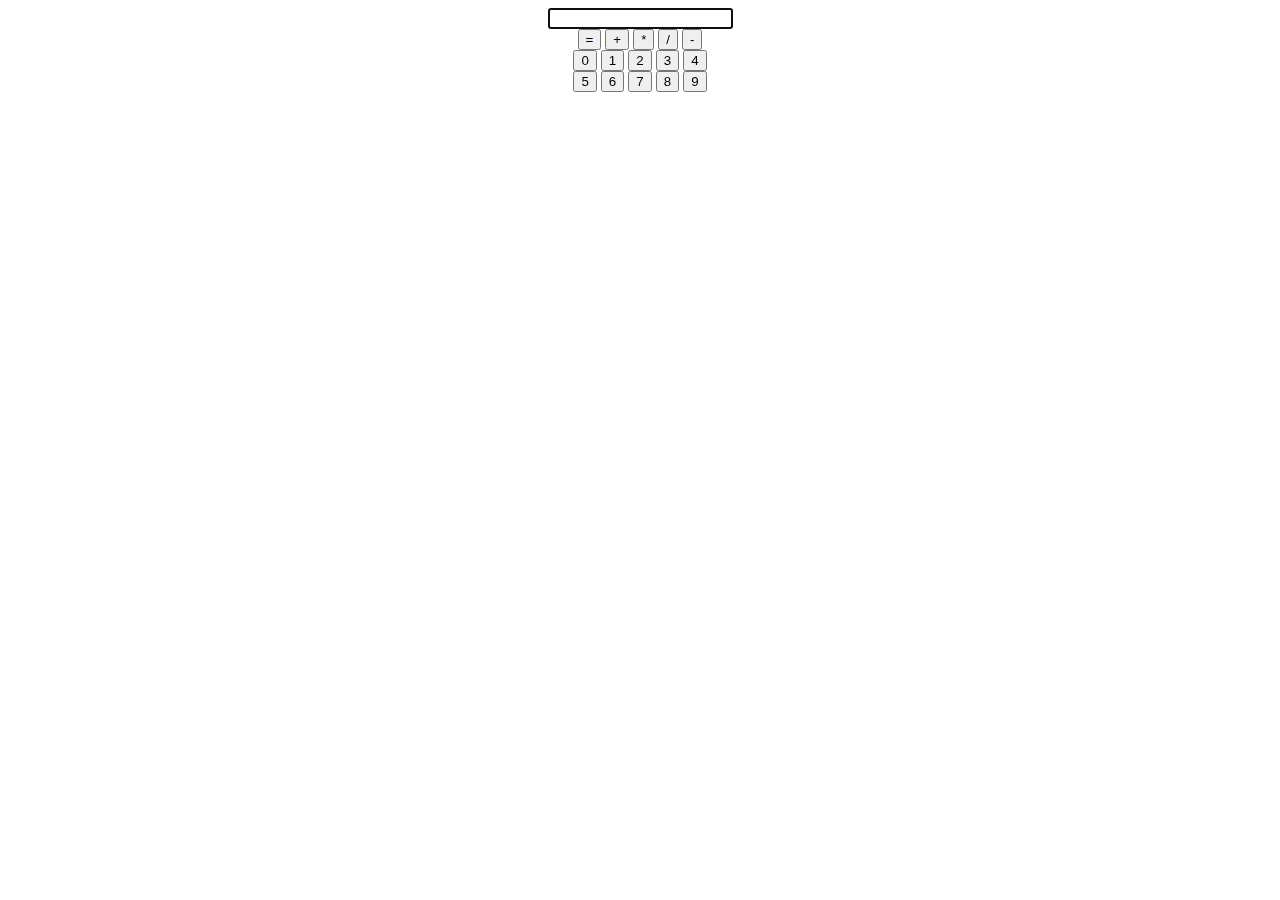
<file: html/Calc/index.html>
<!DOCTYPE html>
<head>
	<link rel="stylesheet" type="text/css" href="theme.css"/>
	<meta name=viewport content="width=device-width, initial-scale=1">
<title>
	Calculator
</title>
<script type="text/javascript" src="Calculator.js">
</script>
</head>
<body>
	<form  >
	<input type="text" pattern="[0-9]*" id="Calcdisplay" autofocus/>
	<br/>
	<input type="button" value="=" id="equal" onclick="equals();" />
	<input type="button" value="+" id="add" onclick="addnum();" />
	<input type="button" value="*" id="mult" onclick="multnum();" />
	<input type="button" value="/" id="div" onclick="divnum();" />
	<input type="button" value="-" id="sub" onclick="subnum();" /><br/>
	<input type="button" value="0" id="one" onclick="showNum(0);" />
	<input type="button" value="1" id="one" onclick="showNum(1);" />
	<input type="button" value="2" id="one" onclick="showNum(2);" />
	<input type="button" value="3" id="one" onclick="showNum(3);" />
	<input type="button" value="4" id="one" onclick="showNum(4);" /><br/>
	<input type="button" value="5" id="one" onclick="showNum(5);" />
	<input type="button" value="6" id="one" onclick="showNum(6);" />
	<input type="button" value="7" id="one" onclick="showNum(7);" />
	<input type="button" value="8" id="one" onclick="showNum(8);" />
	<input type="button" value="9" id="one" onclick="showNum(9);" />
	</form>
	<div id="final"/>
</body>
</file>
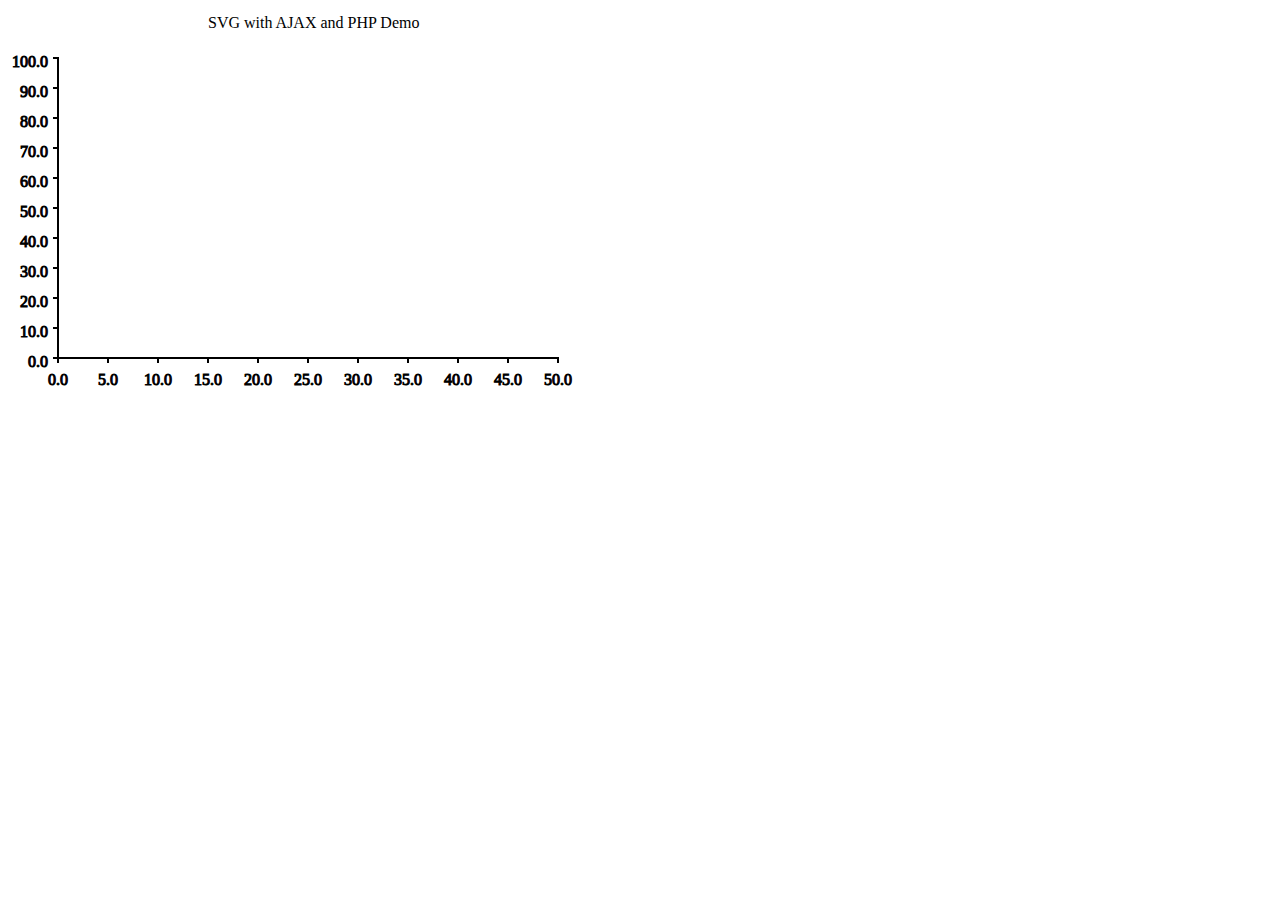
<file: html/svg_chart/index.html>
<!DOCTYPE html PUBLIC "-//W3C//DTD XHTML 1.1//EN"
"http://www.w3.org/TR/xhtml11/DTD/xhtml11.dtd">
<html>
<head>
<title>AJAX Realtime Charting with SVG</title>
</head>
<body>
<embed src="chart.svg" width="600" height="450" type="image/svg+xml" />
</body>
</html>
</file>
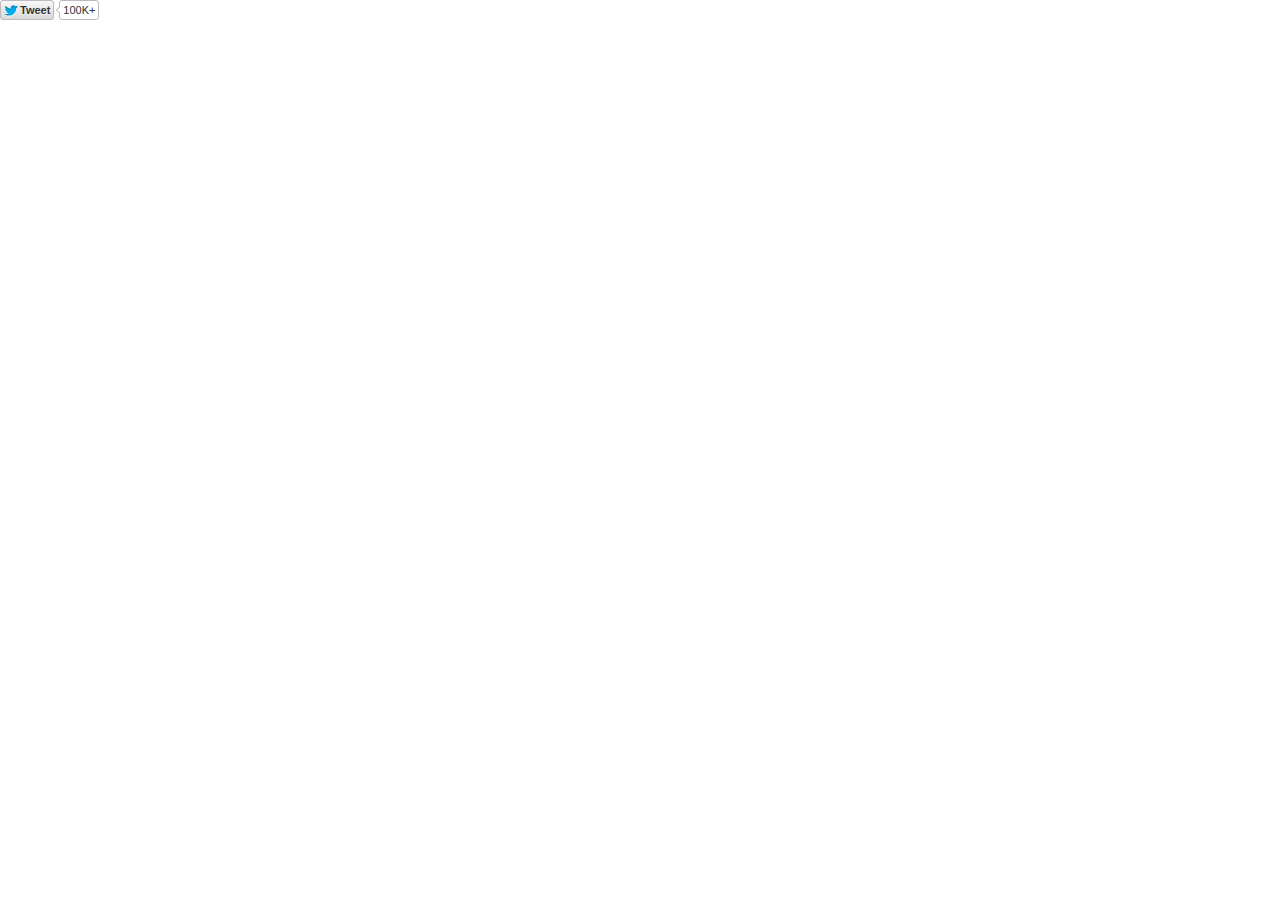
<file: html/2048_files/tweet_button.1410989646.html>
<!DOCTYPE html>
<!-- saved from url=(0411)http://platform.twitter.com/widgets/tweet_button.1410989646.html#_=1411473359870&count=horizontal&counturl=http%3A%2F%2Fgabrielecirulli.github.io%2F2048%2F&id=twitter-widget-0&lang=en&original_referer=http%3A%2F%2Fgabrielecirulli.github.io%2F2048%2F&size=m&text=Check%20out%202048%2C%20a%20game%20where%20you%20join%20numbers%20to%20score%20high!%20%232048game&url=http%3A%2F%2Fgit.io%2F2048&via=gabrielecirulli -->
<html data-scribe="page:button" lang="en" class=" regular"><head><meta http-equiv="Content-Type" content="text/html; charset=UTF-8"><meta charset="utf-8"><link rel="dns-prefetch" href="http://twitter.com/"><title>Tweet Button</title><!--<base target="_blank">--><base href="." target="_blank"><style type="text/css">html{margin:0;padding:0;font:normal normal normal 11px/18px 'Helvetica Neue',Arial,sans-serif;color:#333;-webkit-user-select:none;-ms-user-select:none;-moz-user-select:none;user-select:none;}body{margin:0;padding:0;background:transparent;visibility:hidden;}a{outline:none;text-decoration:none;}body.ready{visibility:visible;}body.rtl{direction:rtl;}#widget{white-space:nowrap;overflow:hidden;text-align:left;}.rtl #widget{text-align:right;}.btn-o,.count-o,.btn,.btn .label,#count{display:inline-block;vertical-align:top;zoom:1;*display:inline;}.right #widget{text-align:right;}.left #widget{text-align:left;}.btn-o{max-width:100%;}.btn{position:relative;background-color:#eee;background-image:-webkit-linear-gradient(#fff,#dedede);background-image:linear-gradient(#fff,#dedede);border:#ccc solid 1px;border-radius:3px;color:#333;font-weight:bold;text-shadow:0 1px 0 rgba(255,255,255,.5);cursor:pointer;height:18px;max-width:98%;overflow:hidden;}.btn:focus,.btn:hover,.btn:active{border-color:#bbb;background-color:#d9d9d9;background-image:-webkit-linear-gradient(#f8f8f8,#d9d9d9);background-image:linear-gradient(#f8f8f8,#d9d9d9);box-shadow:none;}.btn:active{background-color:#efefef;box-shadow:inset 0 3px 5px rgba(0,0,0,0.1);}.xl .btn:active{box-shadow:inset 0 3px 7px rgba(0,0,0,0.1);}.btn i{position:absolute;top:50%;left:2px;margin-top:-5px;width:16px;height:13px;background:transparent url(/widgets/images/btn.27237bab4db188ca749164efd38861b0.png) 0 0 no-repeat;background-image:url([data-uri]);*background-image:url(/widgets/images/btn.27237bab4db188ca749164efd38861b0.png);}.btn .label{padding:0 3px 0 19px;white-space:nowrap;}.btn .label b{font-weight:bold;white-space:nowrap;}.rtl .btn .label{padding:0 19px 0 3px;}.rtl .btn i{left:auto;right:2px;}.rtl .btn .label b{display:inline-block;direction:ltr;}.xl{font-size:13px;line-height:26px;}.xl .btn{border-radius:4px;height:26px;}.xl .btn i{background-position:-24px 0;width:21px;height:16px;left:4px;margin-top:-6px;}.xl .btn .label{padding:0 7px 0 29px;}.xl .rtl .btn .label{padding:0 29px 0 7px;}.xl .rtl .btn i{left:auto;right:6px;}@media(-webkit-min-device-pixel-ratio:1.5),(min-resolution:144dpi){.btn i{background-image:url([data-uri]);background-size:45px 40px;margin-top:-6px;}.xl .btn i{margin-top:-7px;left:4px;}.xl .rtl .btn i{left:auto;right:3px;}.xl .btn .label{top:-1.5px;}}.aria{position:absolute;left:-999em;}.rtl .aria{left:auto;right:-999em;}.following .btn{color:#888;background:#eee;border:#ccc solid 1px;}.following .btn:active,.following .btn:hover{border:#bbb solid 1px;}.following .btn i{background-position:0 -20px;}.xl .following .btn i{background-position:-25px -25px;}.btn:focus,.following .btn:focus{border-color:#0089CB;}.count-o{position:relative;background:#fff;border:#bbb solid 1px;border-radius:3px;visibility:hidden;min-height:18px;min-width:15px;}#count{white-space:nowrap;text-align:center;color:#333;}#count:hover,#count:focus{color:#333;text-decoration:underline;}.ncount .count-o{display:none;}.count-ready .count-o{visibility:visible;}.count-o i,.count-o u{position:absolute;zoom:1;line-height:0;width:0;height:0;left:0;top:50%;margin:-4px 0 0 -4px;border:4px transparent solid;border-right-color:#aaa;border-left:0;}.count-o u{margin-left:-3px;border-right-color:#fff;}.rtl .count-o i,.rtl .count-o u{left:auto;right:0;margin:-4px -4px 0 0;border:4px transparent solid;border-left-color:#aaa;border-right:0;}.rtl .count-o u{margin-right:-3px;border-left-color:#fff;}.following .count-o i{border-right-color:#bbb;}.following.rtl .count-o i{border-left-color:#bbb;}.following .count-o{background:#f9f9f9;border-color:#ccc;}.following #count{color:#666;}.hcount .count-o{margin:0 0 0 5px;}.hcount.rtl .count-o{margin:0 5px 0 0;}.hcount #count{padding:0 3px;}.xl .count-o{border-radius:4px;margin:0 0 0 6px;}.xl .rtl .count-o{margin:0 6px 0 0;}.xl .count-o i,.xl .count-o u{margin:-5px 0 0 -5px;border-width:5px 5px 5px 0;}.xl .count-o u{margin-left:-4px;}.xl .rtl .count-o i,.xl .rtl .count-o u{margin:-5px -5px 0 0;border-width:5px 0 5px 5px;}.xl .rtl .count-o u{margin-right:-4px;}.xl #count{padding:0 5px;*line-height:26px;}.vcount #widget{width:100%;padding-bottom:5px;}.vcount .btn-o{position:absolute;margin-top:42px;left:0;right:0;width:100%;}.vcount .btn{display:block;margin:0 auto;}.vcount .count-o{display:block;padding:0 5px;}.vcount .count-o i,.rtl.vcount .count-o i,.vcount .count-o u,.rtl.vcount .count-o u{line-height:0;top:auto;left:50%;bottom:0;right:auto;margin:0 0 -4px -4px;border:4px transparent solid;_border-color:pink;border-top-color:#aaa;border-bottom:0;}.rtl.vcount .count-o u,.vcount .count-o u{margin-bottom:-3px;border-top-color:#fff;}.vcount #count{font-size:16px;width:100%;height:34px;line-height:34px;}@media(min-width:0){.btn,.hcount .count-o{-moz-box-sizing:border-box;-webkit-box-sizing:border-box;box-sizing:border-box;height:20px;max-width:100%;}.xl .btn,.xl .hcount .count-o{height:28px;}}</style><!--[if IE 9]><style type="text/css">.btn{-ms-filter:"progid:DXImageTransform.Microsoft.gradient(startColorstr='#ffffff',endColorstr='#dedede')";}.btn:hover,.btn:focus,.btn:active{-ms-filter:"progid:DXImageTransform.Microsoft.gradient(startColorstr='#f8f8f8',endColorstr='#d9d9d9')";}.btn,.xl .btn{border-radius:0;}</style><![endif]--></head><body data-scribe="section:share" class=" hcount ltr ready count-ready"><div id="widget"><div class="btn-o" data-scribe="component:button"><a href="https://twitter.com/intent/tweet?original_referer=http%3A%2F%2Fgabrielecirulli.github.io%2F2048%2F&text=Check%20out%202048%2C%20a%20game%20where%20you%20join%20numbers%20to%20score%20high!%20%232048game&tw_p=tweetbutton&url=http%3A%2F%2Fgit.io%2F2048&via=gabrielecirulli" class="btn" id="b"><i></i><span class="label" id="l">Tweet</span></a></div><div class="count-o enabled" id="c" data-scribe="component:count"><i></i><u></u><a href="http://twitter.com/search?q=http%3A%2F%2Fgabrielecirulli.github.io%2F2048%2F" id="count" title="This page has been shared 173900 times. View these Tweets." aria-describedby="count-desc">100K+</a></div></div><script type="text/javascript" charset="utf-8">document.domain = 'twitter.com';</script><script type="text/javascript">window.twttr=window.twttr||{};var i18n={ar:{"%{followers_count} followers":"عدد المتابعين %{followers_count}","%{name} on Twitter":"%{name} في تويتر",",":"،","100K+":"+100 ألف","10M+":"+10 مليون","10k unit":"10 آلاف وحدة",Follow:"تابِع","Follow %{name} on Twitter":"تابِع %{name} على تويتر","Follow %{screen_name}":"تابِع %{screen_name}",K:"ألف",M:"م","This page has been shared %{tweets} times. View these Tweets.":"تمت مشاركة هذه الصفحة %{tweets} مرة. شاهد هذه التغريدات.",Tweet:"غرِّد","Tweet %{hashtag}":"غرِّد %{hashtag}","Tweet to %{name}":"غرِّد لـ %{name}","You are following %{name} on Twitter":"أنت تتابِع %{name} في تويتر",ltr:"rtl"},bn:{"Follow %{screen_name}":"%{screen_name}-কে অনুসরণ করুন"},cs:{"Follow %{screen_name}":"Sledovat uživatele %{screen_name}"},da:{"%{followers_count} followers":"%{followers_count} følgere","%{name} on Twitter":"%{name} på Twitter",",":".",".":",","10k unit":"10k enhed",Follow:"Følg","Follow %{name} on Twitter":"Følg %{name} på Twitter","Follow %{screen_name}":"Følg %{screen_name}","This page has been shared %{tweets} times. View these Tweets.":"Denne side er blevet delt %{tweets} gange. Vis disse tweets.","Tweet to %{name}":"Tweet til %{name}","You are following %{name} on Twitter":"Du følger %{name} på Twitter"},de:{"%{followers_count} followers":"%{followers_count} Follower","%{name} on Twitter":"%{name} auf Twitter","100K+":"100Tsd+","10k unit":"10tsd-Einheit",Follow:"Folgen","Follow %{name} on Twitter":"Folge %{name} auf Twitter.","Follow %{screen_name}":"%{screen_name} folgen",K:"Tsd","This page has been shared %{tweets} times. View these Tweets.":"Diese Seite wurde bisher %{tweets} mal geteilt. Diese Tweets anzeigen.",Tweet:"Twittern","Tweet to %{name}":"Tweet an %{name}","You are following %{name} on Twitter":"Du folgst %{name} auf Twitter."},es:{"%{followers_count} followers":"%{followers_count} seguidores","%{name} on Twitter":"%{name} en Twitter","10k unit":"unidad de 10 mil",Follow:"Seguir","Follow %{name} on Twitter":"Sigue a %{name} en Twitter","Follow %{screen_name}":"Seguir a %{screen_name}","This page has been shared %{tweets} times. View these Tweets.":"Esta página ha sido compartida %{tweets} veces. Ver estos Tweets.",Tweet:"Twittear","Tweet %{hashtag}":"Twittear %{hashtag}","Tweet to %{name}":"Twittear a %{name}","You are following %{name} on Twitter":"Estás siguiendo a %{name} en Twitter"},fa:{"%{followers_count} followers":"%{followers_count} دنبال‌کننده","%{name} on Twitter":"%{name} در توییتر",",":"،","100K+":">۱۰۰هزار","10M+":"۱۰میلیون+","10k unit":"۱۰هزار واحد",Follow:"دنبال کردن","Follow %{name} on Twitter":"%{name} را در توییتر دنبال کنید","Follow %{screen_name}":"دنبال کردن %{screen_name}",K:"هزار",M:"میلیون","This page has been shared %{tweets} times. View these Tweets.":"این صفحه %{tweets} بار به اشتراک گذاشته شده‌است. این توییت‌ها را ببینید.",Tweet:"توییت","Tweet %{hashtag}":"توییت کردن %{hashtag}","Tweet to %{name}":"به %{name} توییت کنید","You are following %{name} on Twitter":"شما %{name} را در توییتر دنبال می‌کنید",ltr:"rtl"},fi:{"%{followers_count} followers":"%{followers_count} seuraajaa","%{name} on Twitter":"%{name} Twitterissä","100K+":"100 000+","10M+":"10+ milj.","10k unit":"10 000 yksikköä",Follow:"Seuraa","Follow %{name} on Twitter":"Seuraa käyttäjää %{name} Twitterissä","Follow %{screen_name}":"Seuraa käyttäjää %{screen_name}",K:"tuhatta",M:"milj.","This page has been shared %{tweets} times. View these Tweets.":"Tämä sivu on jaettu %{tweets} kertaa. Näytä nämä twiitit.",Tweet:"Twiittaa","Tweet %{hashtag}":"Twiittaa %{hashtag}","Tweet to %{name}":"Twiittaa käyttäjälle %{name}","You are following %{name} on Twitter":"Seuraat käyttäjää %{name} Twitterissä"},fil:{"%{followers_count} followers":"%{followers_count} mga tagasunod","%{name} on Twitter":"%{name} sa Twitter","10k unit":"10k yunit",Follow:"Sundan","Follow %{name} on Twitter":"Sundan si %{name} sa Twitter","Follow %{screen_name}":"Sundan si %{screen_name}","This page has been shared %{tweets} times. View these Tweets.":"Ang pahinang ito ay ibinahagi nang %{tweets} beses. Tingnan ang mga Tweet na ito.",Tweet:"I-tweet","Tweet %{hashtag}":"I-tweet ang %{hashtag}","Tweet to %{name}":"Mag-Tweet kay %{name}","You are following %{name} on Twitter":"Sinusundan mo si %{name} sa Twitter"},fr:{"%{followers_count} followers":"%{followers_count} abonnés","%{name} on Twitter":"%{name} sur Twitter",",":" ",".":",","10k unit":"unité de 10k",Follow:"Suivre","Follow %{name} on Twitter":"Suivre %{name} sur Twitter","Follow %{screen_name}":"Suivre %{screen_name}","This page has been shared %{tweets} times. View these Tweets.":"Cette page a été partagée %{tweets} fois. Voir ces Tweets.",Tweet:"Tweeter","Tweet %{hashtag}":"Tweeter %{hashtag}","Tweet to %{name}":"Tweeter à %{name}","You are following %{name} on Twitter":"Vous suivez %{name} sur Twitter"},he:{"%{followers_count} followers":"%{followers_count} עוקבים","%{name} on Twitter":"%{name} בטוויטר","100K+":"מאות אלפים","10M+":"עשרות מיליונים","10k unit":"עשרות אלפים",Follow:"מעקב","Follow %{name} on Twitter":"עקבו אחרי %{name} בטוויטר","Follow %{screen_name}":"לעקוב אחר %{screen_name}",K:"אלף",M:"מיליון","This page has been shared %{tweets} times. View these Tweets.":"העמוד הזה שותף %{tweets} פעמים. צפייה בציוצים האלה.",Tweet:"ציוץ","Tweet %{hashtag}":"צייצו %{hashtag}","Tweet to %{name}":"ציוץ אל %{name}","You are following %{name} on Twitter":"%{name} ברשימת המעקב שלך בטוויטר",ltr:"rtl"},hi:{"%{followers_count} followers":"%{followers_count} फ़ॉलोअर्स","%{name} on Twitter":"ट्विटर पर %{name} ","100K+":"1 लाख से अधिक","10M+":"1 करोड़ से अधिक","10k unit":"10 हजार इकाईयां",Follow:"फ़ॉलो","Follow %{name} on Twitter":"%{name} को ट्विटर पर फ़ॉलो करें","Follow %{screen_name}":"%{screen_name} को फ़ॉलो करें",K:"हजार",M:"मिलियन","This page has been shared %{tweets} times. View these Tweets.":"यह पेज %{tweets} बार साझा किया गया है. यह ट्वीट देखें.",Tweet:"ट्वीट","Tweet %{hashtag}":"ट्वीट %{hashtag}","Tweet to %{name}":"%{name} के प्रति ट्वीट करें","You are following %{name} on Twitter":"आप ट्विटर पर %{name} को फ़ॉलो कर रहे हैं",ltr:"Itr"},hu:{"%{followers_count} followers":"%{followers_count} követő","%{name} on Twitter":"%{name} a Twitteren","100K+":"100E+","10k unit":"10E+",Follow:"Követés","Follow %{name} on Twitter":"Kövesd őt a Twitteren: %{name}!","Follow %{screen_name}":"%{screen_name} követése",K:"E","This page has been shared %{tweets} times. View these Tweets.":"Ezt az oldalt %{tweets} alkalommal osztották meg. Nézd meg ezeket a tweeteket! ","Tweet %{hashtag}":"%{hashtag} tweetelése","Tweet to %{name}":"Tweet küldése neki: %{name}","You are following %{name} on Twitter":"Követed őt a Twitteren: %{name}"},id:{"%{followers_count} followers":"%{followers_count} pengikut","%{name} on Twitter":"%{name} di Twitter",",":".",".":",","100K+":"100 ribu+","10M+":"10 juta+","10k unit":"10 ribu unit",Follow:"Ikuti","Follow %{name} on Twitter":"Ikuti %{name} di Twitter","Follow %{screen_name}":"Ikuti %{screen_name}",K:"&nbsp;ribu",M:"&nbsp;juta","This page has been shared %{tweets} times. View these Tweets.":"Halaman ini telah disebarkan %{tweets} kali. Lihat Tweet ini.","Tweet to %{name}":"Tweet ke %{name}","You are following %{name} on Twitter":"Anda mengikuti %{name} di Twitter"},it:{"%{followers_count} followers":"%{followers_count} follower","%{name} on Twitter":"%{name} su Twitter",",":".",".":",","10k unit":"10k unità",Follow:"Segui","Follow %{name} on Twitter":"Segui %{name} su Twitter","Follow %{screen_name}":"Segui %{screen_name}","This page has been shared %{tweets} times. View these Tweets.":"Questa pagina è stata condivisa %{tweets} volte. Visualizza questi Tweet.","Tweet %{hashtag}":"Twitta %{hashtag}","Tweet to %{name}":"Twitta a %{name}","You are following %{name} on Twitter":"Stai seguendo %{name} su Twitter"},ja:{"%{followers_count} followers":"%{followers_count}人のフォロワー","%{name} on Twitter":"%{name}さんはTwitterを使っています","100K+":"100K以上","10M+":"1000万以上","10k unit":"万",Follow:"フォローする","Follow %{name} on Twitter":"Twitterで%{name}さんをフォローしましょう","Follow %{screen_name}":"%{screen_name}さんをフォロー","This page has been shared %{tweets} times. View these Tweets.":"このページは%{tweets}回共有されました。これらのツイートを見る。 ",Tweet:"ツイート","Tweet %{hashtag}":"%{hashtag} をツイートする","Tweet to %{name}":"%{name}さんへツイートする","You are following %{name} on Twitter":"Twitterで%{name}さんをフォローしています",ltr:"左横書き"},ko:{"%{followers_count} followers":"%{followers_count}명의 팔로워","%{name} on Twitter":"트위터에서 %{name} 님","100K+":"100만 이상","10M+":"1000만 이상","10k unit":"만 단위",Follow:"팔로우","Follow %{name} on Twitter":"트위터에서 %{name} 님 팔로우하기","Follow %{screen_name}":"%{screen_name} 님 팔로우하기",K:"천",M:"백만","This page has been shared %{tweets} times. View these Tweets.":"이 페이지는 %{tweets}번 공유되었습니다. 해당 트윗들 보기.",Tweet:"트윗","Tweet %{hashtag}":"%{hashtag} 관련 트윗하기","Tweet to %{name}":"%{name} 님에게 트윗하기","You are following %{name} on Twitter":"트위터에서 %{name}님을 팔로우 중입니다.",ltr:"Itr"},msa:{"%{followers_count} followers":"%{followers_count} pengikut","%{name} on Twitter":"%{name} di Twitter","100K+":"100 ribu+","10M+":"10 juta+","10k unit":"10 ribu unit",Follow:"Ikut","Follow %{name} on Twitter":"Ikuti %{name} di Twitter","Follow %{screen_name}":"Ikut %{screen_name}",K:"ribu",M:"juta","This page has been shared %{tweets} times. View these Tweets.":"Halaman ini telah dikongsi sebanyak %{tweets} kali. Lihat Tweet-tweet ini.","Tweet to %{name}":"Tweet kepada %{name}","You are following %{name} on Twitter":"Anda mengikuti %{name} di Twitter"},nl:{"%{followers_count} followers":"%{followers_count} volgers","%{name} on Twitter":"%{name} op Twitter",",":".",".":",","100K+":"100k+","10M+":"10 mln.+","10k unit":"10k-eenheid",Follow:"Volgen","Follow %{name} on Twitter":"%{name} volgen op Twitter","Follow %{screen_name}":"%{screen_name} volgen",K:"k",M:" mln.","This page has been shared %{tweets} times. View these Tweets.":"Deze pagina is %{tweets} keer gedeeld. Deze tweets weergeven.",Tweet:"Tweeten","Tweet %{hashtag}":"%{hashtag} tweeten","Tweet to %{name}":"Tweeten naar %{name}","You are following %{name} on Twitter":"Je volgt %{name} op Twitter",ltr:"Itr"},no:{"%{followers_count} followers":"%{followers_count} følgere","%{name} on Twitter":"%{name} på Twitter","100K+":"100 K+","10M+":"10 M+","10k unit":"10-K-enhet",Follow:"Følg","Follow %{name} on Twitter":"Følg %{name} på Twitter","Follow %{screen_name}":"Følg %{screen_name}","This page has been shared %{tweets} times. View these Tweets.":"Denne siden er delt %{tweets} ganger. Vis tweetene.","Tweet to %{name}":"Send en tweet til %{name}","You are following %{name} on Twitter":"Du følger %{name} på Twitter"},pl:{"%{followers_count} followers":"%{followers_count} obserwujących","%{name} on Twitter":"%{name} na Twitterze","100K+":"100 tys.+","10M+":"10 mln+","10k unit":"10 tys.",Follow:"Obserwuj","Follow %{name} on Twitter":"Obserwuj %{name} na Twitterze","Follow %{screen_name}":"Obserwuj %{screen_name}",K:"tys.",M:"mln","This page has been shared %{tweets} times. View these Tweets.":"Ta strona została udostępniona %{tweets} razy. Zobacz te tweety.",Tweet:"Tweetnij","Tweet %{hashtag}":"Tweetnij %{hashtag}","Tweet to %{name}":"Tweetnij do %{name}","You are following %{name} on Twitter":"Obserwujesz %{name} na Twitterze"},pt:{"%{followers_count} followers":"%{followers_count} seguidores","%{name} on Twitter":"%{name} no Twitter",",":".","100K+":"+100 mil","10M+":"+10 milhões","10k unit":"10 mil unidades",Follow:"Seguir","Follow %{name} on Twitter":"Siga %{name} no Twitter","Follow %{screen_name}":"Seguir %{screen_name}",K:"Mil","This page has been shared %{tweets} times. View these Tweets.":"Esta página foi compartilhada %{tweets} vezes. Veja todos os Tweets.",Tweet:"Tweetar","Tweet %{hashtag}":"Tweetar %{hashtag}","Tweet to %{name}":"Tweetar para %{name}","You are following %{name} on Twitter":"Você está seguindo %{name} no Twitter"},ro:{"Follow %{screen_name}":"Urmăreşte pe %{screen_name}"},ru:{"%{followers_count} followers":"Читатели: %{followers_count} ","%{name} on Twitter":"%{name} в Твиттере",",":" ",".":",","100K+":"100 тыс.+","10M+":"10 млн.+","10k unit":"блок 10k",Follow:"Читать","Follow %{name} on Twitter":"Читать %{name} в Твиттере ","Follow %{screen_name}":"Читать %{screen_name}",K:"тыс.",M:"млн.","This page has been shared %{tweets} times. View these Tweets.":"Этой страницей поделились %{tweets} раз(а). Показать твиты.",Tweet:"Твитнуть","Tweet %{hashtag}":"Твитнуть %{hashtag}","Tweet to %{name}":"Твитнуть %{name}","You are following %{name} on Twitter":"Вы читаете %{name} в Твиттере"},sv:{"%{followers_count} followers":"%{followers_count} följare","%{name} on Twitter":"%{name} på Twitter","10k unit":"10k",Follow:"Följ","Follow %{name} on Twitter":"Följ %{name} på Twitter","Follow %{screen_name}":"Följ %{screen_name}","This page has been shared %{tweets} times. View these Tweets.":"Den här sidan har delats %{tweets} gånger. Visa dessa tweets.",Tweet:"Tweeta","Tweet %{hashtag}":"Tweeta %{hashtag}","Tweet to %{name}":"Tweeta till %{name}","You are following %{name} on Twitter":"Du följer %{name} på Twitter"},th:{"%{followers_count} followers":"%{followers_count} ผู้ติดตาม","%{name} on Twitter":"%{name} บนทวิตเตอร์","100K+":"100พัน+","10M+":"10ล้าน+","10k unit":"หน่วย 10พัน",Follow:"ติดตาม","Follow %{name} on Twitter":"ติดตาม %{name} บนทวิตเตอร์","Follow %{screen_name}":"ติดตาม %{screen_name}",M:"ล้าน","This page has been shared %{tweets} times. View these Tweets.":"หน้านี้ได้ถูกแบ่งปันแล้ว %{tweets} ครั้ง ดูทวีตเหล่านี้",Tweet:"ทวีต","Tweet %{hashtag}":"ทวีต %{hashtag}","Tweet to %{name}":"ทวีตถึง %{name}","You are following %{name} on Twitter":"คุณกําลังติดตาม %{name} บนทวิตเตอร์"},tr:{"%{followers_count} followers":"%{followers_count} takipçi","%{name} on Twitter":"Twitter'da %{name}","100K+":"+100 bin","10M+":"+10 milyon","10k unit":"10 bin birim",Follow:"Takip et","Follow %{name} on Twitter":"%{name} adlı kişiyi Twitter'da takip et","Follow %{screen_name}":"Takip et: %{screen_name}",K:"bin",M:"milyon","This page has been shared %{tweets} times. View these Tweets.":"Bu sayfa %{tweets} defa paylaşıldı. Tweetleri görüntüle.",Tweet:"Tweetle","Tweet %{hashtag}":"Tweetle: %{hashtag}","Tweet to %{name}":"Tweetle: %{name}","You are following %{name} on Twitter":"Twitter'da %{name} adlı kişiyi takip ediyorsun"},uk:{"Follow %{screen_name}":"Читати %{screen_name}",ltr:"зліва направо"},ur:{"%{followers_count} followers":"%{followers_count} فالورز","%{name} on Twitter":"%{name} ٹوئٹر پر",",":"،",".":"۔","100K+":"ایک لاکھ سے زیادہ","10M+":"دس ملین سے زیادہ","10k unit":"دس ہزار یونٹ",Follow:"فالو کریں","Follow %{name} on Twitter":"%{name} کو ٹوئٹر پر فالو کریں","Follow %{screen_name}":"%{screen_name} کو فالو کریں",K:"ہزار",M:"ملین","This page has been shared %{tweets} times. View these Tweets.":"اس صفحے کو %{tweets} مرتبہ شیئر کیا گیا ہے. ان ٹویٹس کو دیکھیں.",Tweet:"ٹویٹ کریں","Tweet %{hashtag}":"%{hashtag} ٹویٹ کریں","Tweet to %{name}":"%{name} کو ٹویٹ کریں","You are following %{name} on Twitter":"آپ %{name} کو ٹوئٹر پر فالو کر رہے ہیں",ltr:"rtl"},vi:{"Follow %{screen_name}":"Theo dõi %{screen_name}"},"zh-cn":{"%{followers_count} followers":"%{followers_count} 关注者","%{name} on Twitter":"%{name} 的 Twitter","100K+":"10万+","10M+":"1000万+","10k unit":"1万单元",Follow:"关注","Follow %{name} on Twitter":"在 Twitter 上关注 %{name}","Follow %{screen_name}":"关注 %{screen_name}",K:"千",M:"百万","This page has been shared %{tweets} times. View these Tweets.":"该页面已经被分享 %{tweets} 次。查看这些推文。",Tweet:"发推","Tweet %{hashtag}":"以 %{hashtag} 发推","Tweet to %{name}":"发推给 %{name}","You are following %{name} on Twitter":"你正在 Twitter 上关注 %{name}"},"zh-tw":{"%{followers_count} followers":"%{followers_count} 位跟隨者","%{name} on Twitter":"Twitter上的 %{name}",".":"。","100K+":"超過十萬","10M+":"超過千萬","10k unit":"1萬 單位",Follow:"跟隨","Follow %{name} on Twitter":"在Twitter上跟隨 %{name}","Follow %{screen_name}":"跟隨 %{screen_name}",K:"千",M:"百萬","This page has been shared %{tweets} times. View these Tweets.":"此頁面已被分享%{tweets} 次,瀏覽這些推文。",Tweet:"推文","Tweet %{hashtag}":"推文%{hashtag}","Tweet to %{name}":"推文給%{name}","You are following %{name} on Twitter":"你正在Twitter上跟隨%{name}"}};window._=function(s,reps){s=twttr.lang&&i18n[twttr.lang]&&i18n[twttr.lang][s]||s;if(!reps)return s;return s.replace(/\%\{([a-z0-9_]+)\}/gi,function(m,k){return reps[k]||m})};</script><script type="text/javascript">(function(context,document){var useInteractive=context.attachEvent&&!context.opera,scripts=document.getElementsByTagName("script"),uuid=0,scriptTag,scriptTemplate=document.createElement("script"),scriptsInProgress={},modulesInProgress={},loadedModule,currentScript,activeScripts={},oldUsing=context.using,oldProvide=context.provide,oldDefine=context.define,oldLoadrunner=context.loadrunner;for(var i=0,s;s=scripts[i];i++){if(s.src.match(/loadrunner\.js(\?|#|$)/)){scriptTag=s;break}}function aug(target){for(var i=1,o;o=arguments[i];i++){for(var key in o){target[key]=o[key]}}return target}function makeArray(o){return Array.prototype.slice.call(o)}var isArray=Array.isArray||function(obj){return obj.constructor==Array};function indexOf(arr,thing){for(var i=0,item;item=arr[i];i++){if(thing==item){return i}}return-1}function path(){var parts=makeArray(arguments),normalized=[];for(var i=0,len=parts.length;i<len;i++){if(parts[i].length>0){normalized.push(parts[i].replace(/\/$/,""))}}return normalized.join("/")}function pushObjPath(obj,path,newobj){var names=path.split("/"),cursor=obj;while(names.length>1){var name=names.shift();cursor=cursor[name]=cursor[name]||{}}cursor[names[0]]=newobj}function Dependency(){}Dependency.prototype.then=function(cb){var dep=this;if(!this.started){this.started=true;this.start()}if(this.completed){cb.apply(context,this.results)}else{this.callbacks=this.callbacks||[];this.callbacks.push(cb)}return this};Dependency.prototype.start=function(){};Dependency.prototype.complete=function(){if(!this.completed){this.results=makeArray(arguments);this.completed=true;if(this.callbacks){for(var i=0,cb;cb=this.callbacks[i];i++){cb.apply(context,this.results)}}}};function Script(path,force){this.id=this.path=path;this.force=!!force}Script.loaded=[];Script.prototype=new Dependency;Script.prototype.start=function(){var me=this,dep,bundle,module;if(module=modulesInProgress[this.id]){module.then(function(){me.complete()});return this}if(dep=scriptsInProgress[this.id]){dep.then(function(){me.loaded()})}else if(!this.force&&indexOf(Script.loaded,this.id)>-1){this.loaded()}else if(bundle=whichBundle(this.id)){using(bundle,function(){me.loaded()})}else{this.load()}return this};Script.prototype.load=function(){var me=this;scriptsInProgress[this.id]=me;var script=scriptTemplate.cloneNode(false);this.scriptId=script.id="LR"+ ++uuid;script.type="text/javascript";script.async=true;script.onerror=function(){throw new Error(me.path+" not loaded")};script.onreadystatechange=script.onload=function(e){e=context.event||e;if(e.type=="load"||indexOf(["loaded","complete"],this.readyState)>-1){this.onreadystatechange=null;me.loaded()}};script.src=this.path;currentScript=this;scripts[0].parentNode.insertBefore(script,scripts[0]);currentScript=null;activeScripts[script.id]=this};Script.prototype.loaded=function(){this.complete()};Script.prototype.complete=function(){if(indexOf(Script.loaded,this.id)==-1){Script.loaded.push(this.id)}delete scriptsInProgress[this.id];Dependency.prototype.complete.apply(this,arguments)};function Module(id,body){this.id=id;this.body=body;if(typeof body=="undefined"){this.path=this.resolvePath(id)}}Module.exports={};Module.prototype=new Script;Module.prototype.resolvePath=function(id){return path(using.path,id+".js")};Module.prototype.start=function(){var exports,module,me=this,oldCurrent;if(this.body){this.execute()}else if(exports=Module.exports[this.id]){this.exp(exports)}else if(module=modulesInProgress[this.id]){module.then(function(exports){me.exp(exports)})}else if(bundle=whichBundle(this.id)){using(bundle,function(){me.start()})}else{modulesInProgress[this.id]=this;this.load()}};Module.prototype.loaded=function(){var module,exports,me=this;if(!useInteractive){module=loadedModule;loadedModule=null;module.id=module.id||this.id;module.then(function(exports){me.exp(exports)})}else{if(exports=Module.exports[this.id]){this.exp(exports)}else if(module=modulesInProgress[this.id]){module.then(function(exports){me.exp(exports)})}}};Module.prototype.complete=function(){delete modulesInProgress[this.id];Script.prototype.complete.apply(this,arguments)};Module.prototype.execute=function(){var me=this;if(typeof this.body=="object"){this.exp(this.body)}else if(typeof this.body=="function"){this.body.apply(window,[function(exports){me.exp(exports)}])}};Module.prototype.exp=function(exports){this.complete(this.exports=Module.exports[this.id]=exports||{})};function Collection(deps,collectResults){this.deps=deps;this.collectResults=collectResults;if(this.deps.length==0){this.complete()}}Collection.prototype=new Dependency;Collection.prototype.start=function(){var me=this;function depComplete(){var results=[];if(me.collectResults){results[0]={}}for(var i=0,d;d=me.deps[i];i++){if(!d.completed)return;if(d.results.length>0){if(me.collectResults){if(d instanceof Sequence){aug(results[0],d.results[0])}else{pushObjPath(results[0],d.id,d.results[0])}}else{results=results.concat(d.results)}}}me.complete.apply(me,results)}for(var i=0,d;d=this.deps[i];i++){d.then(depComplete)}return this};function Sequence(deps,collectResults){this.deps=deps;this.collectResults=collectResults}Sequence.prototype=new Dependency;Sequence.prototype.start=function(){var me=this,nextDep=0,allResults=[];if(me.collectResults){allResults[0]={}}(function next(){var dep=me.deps[nextDep++];if(dep){dep.then(function(results){if(dep.results.length>0){if(me.collectResults){if(dep instanceof Sequence){aug(allResults[0],dep.results[0])}else{pushObjPath(allResults[0],dep.id,dep.results[0])}}else{allResults.push(dep.results[0])}}next()})}else{me.complete.apply(me,allResults)}})();return this};function interactiveScript(){for(var i in scripts){if(scripts[i].readyState=="interactive"){return activeScripts[scripts[i].id]}}}function defineModule(name,body){var module;if(!name&&useInteractive){module=currentScript||interactiveScript()}if(module){delete activeScripts[module.scriptId];module.body=body;module.execute()}else{loadedModule=module=new Module(name,body);modulesInProgress[module.id]=module}return module}function provide(){var args=makeArray(arguments),name,body;if(typeof args[0]=="string"){name=args.shift()}body=args.shift();return defineModule(name,body)}function amdResolve(id,mod){var from=mod.id||"";var parts=from.split("/");parts.pop();var dir=parts.join("/");return id.replace(/^\./,dir)}function amdMap(args,mod){var mapped=[];function require(id){return Module.exports[amdResolve(id,mod)]}for(var i=0,len=args.length;i<len;i++){if(args[i]=="require"){mapped.push(require);continue}if(args[i]=="exports"){mod.exports=mod.exports||{};mapped.push(mod.exports);continue}mapped.push(require(args[i]))}return mapped}function amdDefine(){var args=makeArray(arguments),dependencies=[],id,factory;if(typeof args[0]=="string"){id=args.shift()}if(isArray(args[0])){dependencies=args.shift()}factory=args.shift();return defineModule(id,function(exports){var me=this,mods=[];function executeAMD(){var args=amdMap(makeArray(dependencies),me),exported;if(typeof factory=="function"){exported=factory.apply(me,args)}else{exported=factory}if(typeof exported=="undefined"){exported=me.exports}exports(exported)}for(var i=0,len=dependencies.length;i<len;i++){var d=dependencies[i];if(indexOf(["require","exports"],d)==-1){mods.push(amdResolve(d,me))}}if(mods.length>0){using.apply(this,mods.concat(executeAMD))}else{executeAMD()}})}amdDefine.amd={};function using(){var deps=makeArray(arguments),callback,collectResults;if(typeof deps[deps.length-1]=="function"){callback=deps.pop()}if(typeof deps[deps.length-1]=="boolean"){collectResults=deps.pop()}var combi=new Collection(mapDependencies(deps,collectResults),collectResults);if(callback){combi.then(callback)}return combi}function mapDependencies(deps,collectResults){var mapped=[];for(var i=0,dep;dep=deps[i];i++){if(typeof dep=="string"){dep=createDependency(dep)}if(isArray(dep)){dep=new Sequence(mapDependencies(dep,collectResults),collectResults)}mapped.push(dep)}return mapped}function createDependency(id){var m,dep;for(var i=0,matcher;matcher=using.matchers[i];i++){var regex=matcher[0],factory=matcher[1];if(m=id.match(regex)){return factory(id)}}throw new Error(id+" was not recognised by loader")}var loadrunner=function(f){return f(using,provide,loadrunner,define)};function noConflict(){context.using=oldUsing;context.provide=oldProvide;context.define=oldDefine;context.loadrunner=oldLoadrunner;return loadrunner}loadrunner.Script=Script;loadrunner.Module=Module;loadrunner.Collection=Collection;loadrunner.Sequence=Sequence;loadrunner.Dependency=Dependency;loadrunner.noConflict=noConflict;context.loadrunner=loadrunner;context.using=using;context.provide=provide;context.define=amdDefine;using.path="";using.matchers=[];using.matchers.add=function(regex,factory){this.unshift([regex,factory])};using.matchers.add(/(^script!|\.js$)/,function(path){var script=new Script(path.replace(/^\$/,using.path.replace(/\/$/,"")+"/").replace(/^script!/,""),false);script.id=path;return script});using.matchers.add(/^[a-zA-Z0-9_\-\/]+$/,function(id){return new Module(id)});using.bundles=[];function whichBundle(id){for(var manifestId=0;manifestId<using.bundles.length;manifestId++){for(var bundleId in using.bundles[manifestId]){if(bundleId!=id&&indexOf(using.bundles[manifestId][bundleId],id)>-1)return bundleId}}}if(scriptTag){using.path=window.__twttrLoadRunnerPath||scriptTag.getAttribute("data-path")||scriptTag.src.split(/loadrunner\.js/)[0]||"";if(main=scriptTag.getAttribute("data-main")){using.apply(context,main.split(/\s*,\s*/)).then(function(){})}}})(this,document);;var __twttrlr = loadrunner.noConflict();__twttrlr(function(using, provide, loadrunner, define) {provide("i18n/languages",function(e){e(["hi","zh-cn","fr","zh-tw","msa","fil","fi","sv","pl","ja","ko","de","it","pt","es","ru","id","tr","da","no","nl","hu","fa","ar","ur","he","th"])});provide("util/querystring",function(e){function t(e){return encodeURIComponent(e).replace(/\+/g,"%2B").replace(/'/g,"%27")}function n(e){return decodeURIComponent(e)}function r(e){var n=[],r;for(r in e)e[r]!==null&&typeof e[r]!="undefined"&&n.push(t(r)+"="+t(e[r]));return n.sort().join("&")}function i(e){var t={},r,i,s,o;if(e){r=e.split("&");for(o=0;s=r[o];o++)i=s.split("="),i.length==2&&(t[n(i[0])]=n(i[1]))}return t}function s(e,t){var n=r(t);return n.length>0?e.indexOf("?")>=0?e+"&"+r(t):e+"?"+r(t):e}function o(e){var t=e&&e.split("?");return t.length==2?i(t[1]):{}}e({url:s,decodeURL:o,decode:i,encode:r,encodePart:t,decodePart:n})});provide("util/twitter",function(e){using("util/querystring",function(t){function u(e){return typeof e=="string"&&n.test(e)&&RegExp.$1.length<=20}function a(e){if(u(e))return RegExp.$1}function f(e,n){var r=t.decodeURL(e);n=n||!1,r.screen_name=a(e);if(r.screen_name)return t.url("https://twitter.com/intent/"+(n?"follow":"user"),r)}function l(e){return f(e,!0)}function c(e){return typeof e=="string"&&o.test(e)}function h(e,t){t=t===undefined?!0:t;if(c(e))return(t?"#":"")+RegExp.$1}function p(e){return typeof e=="string"&&r.test(e)}function d(e){return p(e)&&RegExp.$1}function v(e){return i.test(e)}function m(e){return s.test(e)}var n=/(?:^|(?:https?\:)?\/\/(?:www\.)?twitter\.com(?:\:\d+)?(?:\/intent\/(?:follow|user)\/?\?screen_name=|(?:\/#!)?\/))@?([\w]+)(?:\?|&|$)/i,r=/(?:^|(?:https?\:)?\/\/(?:www\.)?twitter\.com(?:\:\d+)?\/(?:#!\/)?[\w_]+\/status(?:es)?\/)(\d+)/i,i=/^http(s?):\/\/(\w+\.)*twitter\.com([\:\/]|$)/i,s=/^http(s?):\/\/pbs\.twimg\.com\//,o=/^#?([^.,<>!\s\/#\-\(\)\'\"]+)$/;e({isHashTag:c,hashTag:h,isScreenName:u,screenName:a,isStatus:p,status:d,intentForProfileURL:f,intentForFollowURL:l,isTwitterURL:v,isTwimgURL:m,regexen:{profile:n}})})});provide("util/util",function(e){function t(e){return e&&String(e).toLowerCase().indexOf("[native code]")>-1}function n(e){return o(arguments,function(t){s(t,function(t,n){e[t]=n})}),e}function r(e){return s(e,function(t,n){v(n)&&(r(n),m(n)&&delete e[t]),(n===undefined||n===null||n==="")&&delete e[t]}),e}function s(e,t){for(var n in e)(!e.hasOwnProperty||e.hasOwnProperty(n))&&t(n,e[n]);return e}function c(e){return{}.toString.call(e).match(/\s([a-zA-Z]+)/)[1].toLowerCase()}function h(e,t){return e==c(t)}function p(e,t,n){return n=n||[],function(){var r=a(arguments,function(e){return e});return e.apply(t,n.concat(r))}}function v(e){return e===Object(e)}function m(e){if(!v(e))return!1;if(Object.keys)return!Object.keys(e).length;for(var t in e)if(e.hasOwnProperty(t))return!1;return!0}function g(e,t){window.setTimeout(function(){e.call(t||null)},0)}function y(e){return Array.prototype.slice.call(e)}var i=function(){var e=Array.prototype.indexOf;return t(e)?function(t,n){return t?e.apply(t,[n]):-1}:function(e,t){if(!e)return-1;for(var n=0,r=e.length;n<r;n++)if(t==e[n])return n;return-1}}(),o=function(){var e=Array.prototype.forEach;return t(e)?function(t,n){if(!t)return;if(!n)return;e.apply(t,[n])}:function(e,t){if(!e)return;if(!t)return;for(var n=0,r=e.length;n<r;n++)t(e[n],n)}}(),u=function(){var e=Array.prototype.filter;return t(e)?function(t,n){return t?n?e.apply(t,[n]):t:null}:function(e,t){if(!e)return null;if(!t)return e;var n=[],r=0,i=e.length;for(;r<i;r++)t(e[r])&&n.push(e[r]);return n}}(),a=function(){var e=Array.prototype.map;return t(e)?function(t,n){return t?n?e.apply(t,[n]):t:null}:function(e,t){if(!e)return null;if(!t)return e;var n=[],r=0,i=e.length;for(;r<i;r++)n.push(t(e[r]));return n}}(),f=function(){var e=Array.prototype.reduce;return t(e)?function(t,n,r){return t?n?e.apply(t,[n,r]):r:null}:function(e,t,n){if(!e)return null;if(!t)return n;var r=n,i=0,s=e.length;for(;i<s;i++)r=t(r,e[i],i,e);return r}}(),l=function(){var e=String.prototype.trim;return t(e)?function(t){return t&&e.apply(t)}:function(e){return e&&e.replace(/(^\s+|\s+$)/g,"")}}(),d=t(Object.create)?Object.create:function(e){function t(){}return t.prototype=e,new t};e({aug:n,async:g,compact:r,forIn:s,forEach:o,filter:u,map:a,reduce:f,trim:l,indexOf:i,isNative:t,isObject:v,isEmptyObject:m,createObject:d,bind:p,toType:c,isType:h,toRealArray:y})});provide("util/typevalidator",function(e){using("util/util",function(t){function n(e){return e!==undefined&&e!==null&&e!==""}function r(e){return s(e)&&e%1===0}function i(e){return s(e)&&!r(e)}function s(e){return n(e)&&!isNaN(e)}function o(e){return n(e)&&t.toType(e)=="array"}function u(e){if(!n(e))return!1;switch(e){case"on":case"ON":case"true":case"TRUE":return!0;case"off":case"OFF":case"false":case"FALSE":return!1;default:return!!e}}function a(e){if(s(e))return e}function f(e){if(i(e))return e}function l(e){if(r(e))return e}e({hasValue:n,isInt:r,isFloat:i,isNumber:s,isArray:o,asInt:l,asFloat:f,asNumber:a,asBoolean:u})})});provide("tfw/util/globals",function(e){using("util/typevalidator",function(t){function r(){var e=document.getElementsByTagName("meta"),t,r,i=0;n={};for(;t=e[i];i++){if(!/^twitter:/.test(t.name))continue;r=t.name.replace(/^twitter:/,""),n[r]=t.content}}function i(e){return n[e]}function s(e){return t.asBoolean(e)&&(n.dnt=!0),t.asBoolean(n.dnt)}var n;r(),e({init:r,val:i,dnt:s})})});provide("util/logger",function(e){using("util/util",function(t){function s(){c("info",t.toRealArray(arguments))}function o(){c("warn",t.toRealArray(arguments))}function u(){c("error",t.toRealArray(arguments))}function a(e){if(!i)return;r[e]=l()}function f(e){var t;if(!i)return;r[e]?(t=l(),s("_twitter",e,t-r[e])):u("timeEnd() called before time() for id: ",e)}function l(){return window.performance&&+window.performance.now()||+(new Date)}function c(e,t){if(!window[n]||!window[n][e])return;switch(t.length){case 1:window[n][e](t[0]);break;case 2:window[n][e](t[0],t[1]);break;case 3:window[n][e](t[0],t[1],t[2]);break;case 4:window[n][e](t[0],t[1],t[2],t[3]);break;case 5:window[n][e](t[0],t[1],t[2],t[3],t[4]);break;default:t.length!==0&&window[n].warn&&window[n].warn("too many params passed to logger."+e)}}var n=["con","sole"].join(""),r={},i=!!~location.href.indexOf("tw_debug=true");e({info:s,warn:o,error:u,time:a,timeEnd:f})})});provide("util/domready",function(e){function c(){t=1;for(var e=0,r=n.length;e<r;e++)n[e]()}var t=0,n=[],r,i,s=!1,o=document.createElement("a"),u="DOMContentLoaded",a="addEventListener",f="onreadystatechange",l;/^loade|c/.test(document.readyState)&&(t=1),document[a]&&document[a](u,i=function(){document.removeEventListener(u,i,s),c()},s),o.doScroll&&document.attachEvent(f,r=function(){/^c/.test(document.readyState)&&(document.detachEvent(f,r),c())}),l=o.doScroll?function(e){window.self!=window.top?t?e():n.push(e):!function(){try{o.doScroll("left")}catch(t){return setTimeout(function(){l(e)},50)}e()}()}:function(e){t?e():n.push(e)},e(l)});provide("util/env",function(e){using("util/domready","util/typevalidator","util/logger","tfw/util/globals",function(t,n,r,i){function f(e){return e=e||window,e.devicePixelRatio?e.devicePixelRatio>=1.5:e.matchMedia?e.matchMedia("only screen and (min-resolution: 144dpi)").matches:!1}function l(e){return e=e||s,/(Trident|MSIE \d)/.test(e)}function c(e){return e=e||s,/MSIE 6/.test(e)}function h(e){return e=e||s,/MSIE 7/.test(e)}function p(e){return e=e||s,/MSIE 9/.test(e)}function d(e){return e=e||s,/(iPad|iPhone|iPod)/.test(e)}function v(e){return e=e||s,/^Mozilla\/5\.0 \(Linux; (U; )?Android/.test(e)}function m(){return o}function g(e,t){return e=e||window,t=t||s,e.postMessage&&(!l(t)||!e.opener)}function y(e){e=e||navigator;try{return!!e.plugins["Shockwave Flash"]||!!(new ActiveXObject("ShockwaveFlash.ShockwaveFlash"))}catch(t){return!1}}function b(e,t,n){return e=e||window,t=t||navigator,n=n||s,"ontouchstart"in e||/Opera Mini/.test(n)||t.msMaxTouchPoints>0}function w(){var e=document.body.style;return e.transition!==undefined||e.webkitTransition!==undefined||e.mozTransition!==undefined||e.oTransition!==undefined||e.msTransition!==undefined}var s=window.navigator.userAgent,o=!1,u=!1,a="twitter-csp-test";window.twttr=window.twttr||{},twttr.verifyCSP=function(e){var t=document.getElementById(a);u=!0,o=!!e,t&&t.parentNode.removeChild(t)},t(function(){var e;if(c()||h())return o=!1;if(n.asBoolean(i.val("widgets:csp")))return o=!0;e=document.createElement("script"),e.id=a,e.text="twttr.verifyCSP(false);",document.body.appendChild(e),window.setTimeout(function(){if(u)return;r.warn('TWITTER: Content Security Policy restrictions may be applied to your site. Add <meta name="twitter:widgets:csp" content="on"> to supress this warning.'),r.warn("TWITTER: Please note: Not all embedded timeline and embedded Tweet functionality is supported when CSP is applied.")},5e3)}),e({retina:f,anyIE:l,ie6:c,ie7:h,ie9:p,ios:d,android:v,cspEnabled:m,flashEnabled:y,canPostMessage:g,touch:b,cssTransitions:w})})});provide("util/params",function(e){using("util/querystring",function(t){var n,r,i;n=function(e){var n=e.search.substr(1);return t.decode(n)},r=function(e){var n=e.href,r=n.indexOf("#"),i=r<0?"":n.substring(r+1);return t.decode(i)},i=function(e){var t={},i=n(e),s=r(e),o;for(o in i)i.hasOwnProperty(o)&&(t[o]=i[o]);for(o in s)s.hasOwnProperty(o)&&(t[o]=s[o]);return t},e({combined:i,fromQuery:n,fromFragment:r})})});provide("tfw/util/env",function(e){using("util/params",function(t){function r(){var e=36e5,r=t.combined(document.location)._;return n!==undefined?n:(n=!1,r&&/^\d+$/.test(r)&&(n=+(new Date)-parseInt(r)<e),n)}var n;e({isDynamicWidget:r})})});provide("util/widgetrpc",function(e){using("tfw/util/env","util/env",function(t,n){function l(){if(s)return s;if(!t.isDynamicWidget())return;var e=0,r=parent.frames.length,o;try{s=parent.frames[i];if(s)return s}catch(u){}if(!n.anyIE())return;for(;e<r;e++)try{o=parent.frames[e];if(o&&typeof o.openIntent=="function")return s=o}catch(u){}}function c(){var e={},n,r,i,s,h,p;(typeof arguments[0]).toLowerCase()==="function"?e.success=arguments[0]:e=arguments[0],n=e.success||function(){},r=e.timeout||function(){},i=e.nohub||function(){},s=e.complete||function(){},h=e.attempt!==undefined?e.attempt:f;if(!t.isDynamicWidget()||o)return i(),s(),!1;p=l(),h--;try{if(p&&p.trigger){n(p),s();return}}catch(d){}if(h<=0){o=!0,r(),s();return}if(+(new Date)-u>a*f){o=!0,i();return}window.setTimeout(function(){c({success:n,timeout:r,nohub:i,attempt:h,complete:s})},a)}var r="twttrHubFrameSecure",i=document.location.protocol=="http:"?"twttrHubFrame":r,s,o,u=+(new Date),a=100,f=20;e({withHub:c,contextualHubId:i,secureHubId:r})})});provide("$xd/json2.js", function(exports) {window.JSON||(window.JSON={}),function(){function f(e){return e<10?"0"+e:e}function quote(e){return escapable.lastIndex=0,escapable.test(e)?'"'+e.replace(escapable,function(e){var t=meta[e];return typeof t=="string"?t:"\\u"+("0000"+e.charCodeAt(0).toString(16)).slice(-4)})+'"':'"'+e+'"'}function str(e,t){var n,r,i,s,o=gap,u,a=t[e];a&&typeof a=="object"&&typeof a.toJSON=="function"&&(a=a.toJSON(e)),typeof rep=="function"&&(a=rep.call(t,e,a));switch(typeof a){case"string":return quote(a);case"number":return isFinite(a)?String(a):"null";case"boolean":case"null":return String(a);case"object":if(!a)return"null";gap+=indent,u=[];if(Object.prototype.toString.apply(a)==="[object Array]"){s=a.length;for(n=0;n<s;n+=1)u[n]=str(n,a)||"null";return i=u.length===0?"[]":gap?"[\n"+gap+u.join(",\n"+gap)+"\n"+o+"]":"["+u.join(",")+"]",gap=o,i}if(rep&&typeof rep=="object"){s=rep.length;for(n=0;n<s;n+=1)r=rep[n],typeof r=="string"&&(i=str(r,a),i&&u.push(quote(r)+(gap?": ":":")+i))}else for(r in a)Object.hasOwnProperty.call(a,r)&&(i=str(r,a),i&&u.push(quote(r)+(gap?": ":":")+i));return i=u.length===0?"{}":gap?"{\n"+gap+u.join(",\n"+gap)+"\n"+o+"}":"{"+u.join(",")+"}",gap=o,i}}typeof Date.prototype.toJSON!="function"&&(Date.prototype.toJSON=function(){return isFinite(this.valueOf())?this.getUTCFullYear()+"-"+f(this.getUTCMonth()+1)+"-"+f(this.getUTCDate())+"T"+f(this.getUTCHours())+":"+f(this.getUTCMinutes())+":"+f(this.getUTCSeconds())+"Z":null},String.prototype.toJSON=Number.prototype.toJSON=Boolean.prototype.toJSON=function(){return this.valueOf()});var cx=/[\u0000\u00ad\u0600-\u0604\u070f\u17b4\u17b5\u200c-\u200f\u2028-\u202f\u2060-\u206f\ufeff\ufff0-\uffff]/g,escapable=/[\\\"\x00-\x1f\x7f-\x9f\u00ad\u0600-\u0604\u070f\u17b4\u17b5\u200c-\u200f\u2028-\u202f\u2060-\u206f\ufeff\ufff0-\uffff]/g,gap,indent,meta={"\b":"\\b","":"\\t","\n":"\\n","\f":"\\f","\r":"\\r",'"':'\\"',"\\":"\\\\"},rep;typeof JSON.stringify!="function"&&(JSON.stringify=function(e,t,n){var r;gap="",indent="";if(typeof n=="number")for(r=0;r<n;r+=1)indent+=" ";else typeof n=="string"&&(indent=n);rep=t;if(!t||typeof t=="function"||typeof t=="object"&&typeof t.length=="number")return str("",{"":e});throw new Error("JSON.stringify")}),typeof JSON.parse!="function"&&(JSON.parse=function(text,reviver){function walk(e,t){var n,r,i=e[t];if(i&&typeof i=="object")for(n in i)Object.hasOwnProperty.call(i,n)&&(r=walk(i,n),r!==undefined?i[n]=r:delete i[n]);return reviver.call(e,t,i)}var j;cx.lastIndex=0,cx.test(text)&&(text=text.replace(cx,function(e){return"\\u"+("0000"+e.charCodeAt(0).toString(16)).slice(-4)}));if(/^[\],:{}\s]*$/.test(text.replace(/\\(?:["\\\/bfnrt]|u[0-9a-fA-F]{4})/g,"@").replace(/"[^"\\\n\r]*"|true|false|null|-?\d+(?:\.\d*)?(?:[eE][+\-]?\d+)?/g,"]").replace(/(?:^|:|,)(?:\s*\[)+/g,"")))return j=eval("("+text+")"),typeof reviver=="function"?walk({"":j},""):j;throw new SyntaxError("JSON.parse")})}();exports();loadrunner.Script.loaded.push("$xd/json2.js")});provide("util/iframe",function(e){using("util/util",function(t){e(function(e,n,r){var i;r=r||document,e=e||{},n=n||{};if(e.name){try{i=r.createElement('<iframe name="'+e.name+'"></iframe>')}catch(s){i=r.createElement("iframe"),i.name=e.name}delete e.name}else i=r.createElement("iframe");return e.id&&(i.id=e.id,delete e.id),i.allowtransparency="true",i.scrolling="no",i.setAttribute("frameBorder",0),i.setAttribute("allowTransparency",!0),t.forIn(e,function(e,t){i.setAttribute(e,t)}),t.forIn(n,function(e,t){i.style[e]=t}),i})})});provide("util/promise",function(e){using("util/util",function(t){var n=function(e){try{var t=e.then;if(typeof t=="function")return!0}catch(n){}return!1},r=function(e){Error.call(this,e)};r.prototype=t.createObject(Error.prototype);var i=function(){var e=[];return e.pump=function(n){t.async(function(){var t=e.length,r=0;while(r<t)r++,e.shift()(n)})},e},s=function(e,r,i,s,o,u){var a=!1,f=this,l=function(e){t.async(function(){u("fulfilled"),s(e),r.pump(e)})},c=function(e){t.async(function(){u("rejected"),o(e),i.pump(e)})},h=function(e){if(n(e)){e.then(h,c);return}l(e)},p=function(e){return function(t){a||(a=!0,e(t))}};this.resolve=p(h,"resolve"),this.fulfill=p(l,"fulfill"),this.reject=p(c,"reject"),this.cancel=function(){f.reject(new Error("Cancel"))},this.timeout=function(){f.reject(new Error("Timeout"))},u("pending")},o=function(e){var t=new i,n=new i,r,o,u="pending";this._addAcceptCallback=function(e){t.push(e),u=="fulfilled"&&t.pump(r)},this._addRejectCallback=function(e){n.push(e),u=="rejected"&&n.pump(o)};var a=new s(this,t,n,function(e){r=e},function(e){o=e},function(e){u=e});try{e&&e(a)}catch(f){a.reject(f)}},u=function(e){return typeof e=="function"},a=function(e,n,r){return u(e)?function(){try{var t=e.apply(null,arguments);n.resolve(t)}catch(r){n.reject(r)}}:t.bind(n[r],n)},f=function(e,t,n){return u(e)&&n._addAcceptCallback(e),u(t)&&n._addRejectCallback(t),n};t.aug(o.prototype,{then:function(e,t){var n=this;return new o(function(r){f(a(e,r,"resolve"),a(t,r,"reject"),n)})},"catch":function(e){var t=this;return new o(function(n){f(null,a(e,n,"reject"),t)})}}),o.isThenable=n;var l=function(e){return t.map(e,o.resolve)};o.any=function(){var e=l(arguments);return new o(function(n){if(!e.length)n.reject("No futures passed to Promise.any()");else{var r=!1,i=function(e){if(r)return;r=!0,n.resolve(e)},s=function(e){if(r)return;r=!0,n.reject(e)};t.forEach(e,function(e){e.then(i,s)})}})},o.every=function(){var e=l(arguments);return new o(function(n){if(!e.length)n.reject("No futures passed to Promise.every()");else{var r=new Array(e.length),i=0,s=function(t,s){i++,r[t]=s,i==e.length&&n.resolve(r)};t.forEach(e,function(e,r){e.then(t.bind(s,null,[r]),n.reject)})}})},o.some=function(){var e=l(arguments);return new o(function(n){if(!e.length)n.reject("No futures passed to Promise.some()");else{var r=0,i=function(){r++,r==e.length&&n.reject()};t.forEach(e,function(e){e.then(n.resolve,i)})}})},o.fulfill=function(e){return new o(function(t){t.fulfill(e)})},o.resolve=function(e){return new o(function(t){t.resolve(e)})},o.reject=function(e){return new o(function(t){t.reject(e)})},e(o)})});provide("util/donottrack",function(e){using("tfw/util/globals",function(t){e(function(e,n){var r=/\.(gov|mil)(:\d+)?$/i,i=/https?:\/\/([^\/]+).*/i;return e=e||document.referrer,e=i.test(e)&&RegExp.$1,n=n||document.location.host,t.dnt()?!0:r.test(n)?!0:e&&r.test(e)?!0:document.navigator?document.navigator["doNotTrack"]==1:navigator?navigator["doNotTrack"]==1||navigator["msDoNotTrack"]==1:!1})})});provide("sandbox/baseframe",function(e){using("util/domready","util/env","util/iframe","util/promise","util/util",function(t,n,r,i,s){function u(e,t,n,o){var u;this.readyPromise=new i(s.bind(function(e){this.resolver=e},this)),this.attrs=e||{},this.styles=t||{},this.appender=n||function(e){document.body.appendChild(e)},this.layout=o||function(e){return new i(function(t){return t.fulfill(e())})},this.frame=u=r(this.attrs,this.styles),u.onreadystatechange=u.onload=this.getCallback(this.onLoad),this.layout(s.bind(function(){this.appender(u)},this))}var o=0;window.twttr=window.twttr||{},window.twttr.sandbox=window.twttr.sandbox||{},u.prototype.getCallback=function(e){var t=this,n=!1;return function(){n||(n=!0,e.call(t))}},u.prototype.registerCallback=function(e){var t="cb"+o++;return window.twttr.sandbox[t]=e,t},u.prototype.onLoad=function(){try{this.document=this.frame.contentWindow.document}catch(e){this.setDocDomain();return}this.writeStandardsDoc(),this.resolver.fulfill(this)},u.prototype.ready=function(){return this.readyPromise},u.prototype.setDocDomain=function(){var e=r(this.attrs,this.styles),t=this.registerCallback(this.getCallback(this.onLoad));e.src=["javascript:",'document.write("");',"try { window.parent.document; }","catch (e) {",'document.domain="'+document.domain+'";',"}",'window.parent.twttr.sandbox["'+t+'"]();'].join(""),this.layout(s.bind(function(){this.frame.parentNode.removeChild(this.frame),this.frame=null,this.appender?this.appender(e):document.body.appendChild(e),this.frame=e},this))},u.prototype.writeStandardsDoc=function(){if(!n.anyIE()||n.cspEnabled())return;var e=["<!DOCTYPE html>","<html>","<head>","<scr","ipt>","try { window.parent.document; }",'catch (e) {document.domain="'+document.domain+'";}',"</scr","ipt>","</head>","<body></body>","</html>"].join("");this.document.write(e),this.document.close()},e(u)})});provide("sandbox/minimal",function(e){using("sandbox/baseframe","util/env","util/promise","util/util",function(t,n,r,i){function s(e,t){if(!e)return;this._frame=e,this._win=e.contentWindow,this._doc=this._win.document,this._body=this._doc.body,this._head=this._body.parentNode.children[0],this.layout=t}i.aug(s.prototype,{createElement:function(e){return this._doc.createElement(e)},createDocumentFragment:function(){return this._doc.createDocumentFragment()},appendChild:function(e){return this.layout(i.bind(function(){return this._body.appendChild(e)},this))},setBaseTarget:function(e){var t=this._doc.createElement("base");return t.target=e,this.layout(i.bind(function(){return this._head.appendChild(t)},this))},setTitle:function(e){if(!e)return;this._frame.title=e},element:function(){return this._frame},document:function(){return this._doc}}),s.createSandbox=function(e,n,r,i){var o=new t(e,n,r,i);return o.ready().then(function(e){return new s(e.frame,e.layout)})},e(s)})});provide("dom/delegate",function(e){function r(e){var t=e.getAttribute("data-twitter-event-id");return t?t:(e.setAttribute("data-twitter-event-id",++n),n)}function i(e,t,n){var r=0,i=e&&e.length||0;for(r=0;r<i;r++)e[r].call(t,n)}function s(e,t,n){var r=n||e.target||e.srcElement,o=r.className.split(" "),u=0,a=o.length;for(;u<a;u++)i(t["."+o[u]],r,e);i(t[r.tagName],r,e);if(e.cease)return;r!==this&&s.call(this,e,t,r.parentElement||r.parentNode)}function o(e,t,n){if(e.addEventListener){e.addEventListener(t,function(r){s.call(e,r,n[t])},!1);return}e.attachEvent&&e.attachEvent("on"+t,function(){s.call(e,e.ownerDocument.parentWindow.event,n[t])})}function u(e,n,i,s){var u=r(e);t[u]=t[u]||{},t[u][n]||(t[u][n]={},o(e,n,t[u])),t[u][n][i]=t[u][n][i]||[],t[u][n][i].push(s)}function a(e,t,n){e.addEventListener?e.addEventListener(t,n,!1):e.attachEvent("on"+t,function(){n(window.event)})}function f(e,n,i){var o=r(n),u=t[o]&&t[o];s.call(n,{target:i},u[e])}function l(e){return h(e),c(e),!1}function c(e){e&&e.preventDefault?e.preventDefault():e.returnValue=!1}function h(e){e&&(e.cease=!0)&&e.stopPropagation?e.stopPropagation():e.cancelBubble=!0}var t={},n=-1;e({stop:l,stopPropagation:h,preventDefault:c,delegate:u,on:a,simulate:f})});provide("dom/cookie",function(e){using("util/util",function(t){e(function(e,n,r){var i=t.aug({},r),s,o,u,a;if(arguments.length>1&&String(n)!=="[object Object]"){if(n===null||n===undefined)i.expires=-1;return typeof i.expires=="number"&&(s=i.expires,o=new Date((new Date).getTime()+s*60*1e3),i.expires=o),n=String(n),document.cookie=[encodeURIComponent(e),"=",i.raw?n:encodeURIComponent(n),i.expires?"; expires="+i.expires.toUTCString():"",i.path?"; path="+i.path:"",i.domain?"; domain="+i.domain:"",i.secure?"; secure":""].join("")}return i=n||{},a=i.raw?function(e){return e}:decodeURIComponent,(u=(new RegExp("(?:^|; )"+encodeURIComponent(e)+"=([^;]*)")).exec(document.cookie))?a(u[1]):null})})});provide("tfw/util/tracking",function(e){using("dom/cookie","dom/delegate","sandbox/minimal","util/donottrack","util/promise","util/querystring","tfw/util/env","util/iframe","util/util","$xd/json2.js",function(t,n,r,i,s,o,u,a,f){function E(){return y?y:y=r.createSandbox({id:"rufous-sandbox"},{display:"none"}).then(f.bind(function(e){g=e,p=_(),d=D();while(v[0])k.apply(this,v.shift());return m?L():[p,d]},this))}function S(e,t,n,r){var i=!f.isObject(e),s=t?!f.isObject(t):!1,o,u;if(i||s)return;o=O(e),u=M(t,!!n,!!r),C(o,u,!0)}function x(e,t,n,r,i){var s=T(e.target||e.srcElement);s.action=i||"click",S(s,t,n,r)}function T(e,t){var n;return t=t||{},!e||e.nodeType!==1?t:((n=e.getAttribute("data-scribe"))&&f.forEach(n.split(" "),function(e){var n=f.trim(e).split(":"),r=n[0],i=n[1];r&&i&&!t[r]&&(t[r]=i)}),T(e.parentNode,t))}function N(e,t,n){var r=l+t;if(!e)return;return e[r]=n,e}function C(e,t,n){var r,i,s,u,a;if(!f.isObject(e)||!f.isObject(t))return;s=f.aug({},t,{event_namespace:e}),n?(u={l:B(s)},s.dnt&&(u.dnt=1),P(o.url(b,u))):(r=p.firstChild,r.value=+(+r.value||s.dnt||0),a=B(s),i=g.createElement("input"),i.type="hidden",i.name="l",i.value=a,p.appendChild(i))}function k(e,t,n,r){var i=!f.isObject(e),s=t?!f.isObject(t):!1,o,u;if(i||s)return;if(!g||!p){v.push([e,t,n,r]);return}o=O(e),u=M(t,!!n,!!r),C(o,u)}function L(){if(!p)return m=!0,y||s.reject();if(p.children.length<=2)return s.reject();var e=s.every(g.appendChild(p),g.appendChild(d)).then(function(e){var t=e[0],r=e[1];return n.on(r,"load",function(){window.setTimeout(A(t,r),0)}),t.submit(),e});return p=_(),d=D(),e}function A(e,t){return function(){var n=e.parentNode;if(!n)return;n.removeChild(e),n.removeChild(t)}}function O(e){return f.aug({client:"tfw"},e||{})}function M(e,t,n){var r={_category_:"tfw_client_event"},s,o;t=!!t,n=!!n,s=f.aug(r,e||{}),o=s.widget_origin||document.referrer,s.format_version=1,s.triggered_on=s.triggered_on||+(new Date),t||(s.widget_origin=o);if(n||i(o))s.dnt=!0,H(s);return s}function _(){var e=g.createElement("form"),t=g.createElement("input"),n=g.createElement("input");return h++,e.action=b,e.method="POST",e.target="rufous-frame-"+h,e.id="rufous-form-"+h,t.type="hidden",t.name="dnt",t.value=0,n.type="hidden",n.name="tfw_redirect",n.value=w,e.appendChild(t),e.appendChild(n),e}function D(){var e="rufous-frame-"+h;return a({id:e,name:e,width:0,height:0,border:0},{display:"none"},g.document())}function P(e){var t=new Image;t.src=e}function H(e){f.forIn(e,function(t){~f.indexOf(c,t)&&delete e[t]})}function B(e){var t=Array.prototype.toJSON,n;return delete Array.prototype.toJSON,n=JSON.stringify(e),t&&(Array.prototype.toJSON=t),n}var l="twttr_",c=["hask","li","logged_in","pid","user_id","guest_id",l+"hask",l+"li",l+"pid"],h=0,p,d,v=[],m,g,y,b="https://syndication.twitter.com/i/jot/syndication",w="https://platform.twitter.com/jot.html";twttr.widgets&&twttr.widgets.endpoints&&twttr.widgets.endpoints.rufous&&(b=twttr.widgets.endpoints.rufous),e({enqueue:k,flush:L,initPostLogging:E,scribeInteraction:x,extractTermsFromDOM:T,addPixel:S,addVar:N})})});using("util/domready","util/util","util/querystring","util/params","tfw/util/tracking","util/widgetrpc","util/twitter","i18n/languages",function(e,t,n,r,i,s,o,u){function a(e){return e=e||window.event,e&&e.preventDefault?e.preventDefault():e.returnValue=!1,e&&e.stopPropagation?e.stopPropagation():e.cancelBubble=!0,!1}function f(e){return e.replace(/(<)|(>)/g,function(e){var t;return e[0]==="<"?t="&lt;":t="&gt;",t})}function l(e){for(var t=0,n=e.length;t<n;t++)e[t]=f(e[t]);return e}function c(e,t){e.className+=" "+t}function h(){var e=g.getElementById("l");g.title=_("Tweet Button"),e.innerHTML=P()}function p(e){m=e,y.innerHTML=j(m)}function d(){e(function(){if(w.url&&w.count!=="none"){var e=g.createElement("script");e.type="text/javascript",e.src=twttr.config.countURL+"?url="+n.encodePart(C)+"&callback=twttr.receiveCount",g.body.appendChild(e)}})}function P(){switch(w.type){case"hashtag":return _("Tweet %{hashtag}",{hashtag:"<b>#"+w.button_hashtag+"</b>"});case"mention":return _("Tweet to %{name}",{name:"<b>@"+w.screen_name+"</b>"});default:return _("Tweet")}}function H(e,t){var n=e.id+"-desc",r=document.createElement("p");r.id=n,r.className="aria",r.innerHTML=t,g.body.appendChild(r),e.setAttribute("aria-describedby",n)}function B(e){var t="scrollbars=yes,resizable=yes,toolbar=no,location=yes",n=550,r=420,i=screen.height,s=screen.width,o=Math.round(s/2-n/2),u=0;return i>r&&(u=Math.round(i/2-r/2)),window.open(e,null,t+",width="+n+",height="+r+",left="+o+",top="+u)}function j(e){var t,n,r=parseInt(e,10),i=new RegExp("^\\"+_(",")),s={ja:1,ko:1};return isNaN(r)?"":r<1e4?r.toString().split("").reverse().join("").replace(/(\d{3})/g,"$1"+_(",")).split("").reverse().join("").replace(i,""):r<1e5?s[w.lang]?(n=(Math.floor(r/100)/100).toString(),n+_("10k unit")):(t=(Math.round(r/100)/10).toString(),t.replace(/\./,_("."))+_("K")):_("100K+")}twttr.config=t.aug({countURL:"//cdn.api.twitter.com/1/urls/count.json",intentURL:"https://twitter.com/intent/tweet"},twttr.config||{});var v="1.1",m=0,g=document,y=g.getElementById("count"),b=g.getElementById("b"),w=l(r.combined(g.location)),E={vertical:"vcount",horizontal:"hcount",none:"ncount"},S={l:"xl",m:"regular"},x=["share","mention","hashtag"],T=[],N,C,k,L,A,O,M,D;w.lang=w.lang&&w.lang.toLowerCase(),g.body.parentNode.lang=twttr.lang=w.lang=~t.indexOf(u,w.lang)?w.lang:"en",D=_("ltr"),twttr.receiveCount=function(e){typeof e.count=="number"&&(p(e.count),c(g.body,"count-ready"),e.count>0&&(y.title=_("This page has been shared %{tweets} times. View these Tweets.",{tweets:e.count}),H(y,y.title)))},w.type=~t.indexOf(x,w.type)?w.type:"share",w.size=S[w.size]?w.size:"m",c(g.documentElement,S[w.size]||""),w.align=="right"&&c(g.body,"right");if(w.type=="mention"||w.screen_name)(M=o.screenName(w.screen_name))?w.screen_name=M:(delete w.screen_name,w.type=="mention"&&(w.type="share",w.count="none"));w.type=="hashtag"||w.button_hashtag?((O=o.hashTag(w.button_hashtag,!1))?(w.button_hashtag=O,w.hashtags=w.button_hashtag+","+(w.hashtags||"")):(delete w.button_hashtag,w.type="share"),w.count="none"):w.type=="share"?(w.url=w.url||g.referrer,C=w.counturl||w.url,k=C&&"http://twitter.com/search?q="+n.encodePart(C),w.size=="l"&&w.count=="vertical"&&(w.count="none"),T.push(E[w.count]||"hcount"),d()):w.count="none",T.push(D),c(g.body,T.join(" ")),g.body.setAttribute("data-scribe","section:"+w.type),h(),c(g.body,"ready"),N={text:w.text,screen_name:w.screen_name,hashtags:w.hashtags,url:w.url,via:w.via,related:w.related,share_with_retweet:w.share_with_retweet,placeid:w.placeid,original_referer:g.referrer,partner:w.partner,tw_p:"tweetbutton"},L=twttr.config.intentURL+"?"+n.encode(N),A=w.dnt&&w.dnt.toLowerCase()==="true",i.addPixel({page:"button",section:w.type,action:"impression"},{language:w.lang,client_version:[v,w.size,w.count!="none"?"withcount":"nocount"].join(":")+":",widget_origin:g.referrer},!1,A),y.href=k,b.href=L,b.onclick=function(e){return e=e||window.event,i.scribeInteraction(e,{},!1,A),s.withHub({nohub:function(){B(L,w.id)},timeout:function(){B(L,w.id)},success:function(e){e.openIntent(L,w.id),e.trigger("click",{region:"tweet"},w.id)}}),a(e)},w.searchlink!="disabled"?(c(y.parentNode,"enabled"),y.onclick=function(e){e=e||window.event,i.scribeInteraction(e,{},!1,A),s.withHub(function(e){e.trigger("click",{region:"tweetcount"},w.id)});if(e.altKey||e.shiftKey||e.metaKey)return;return window.open(k),a(e)}):y.onclick=function(e){a(e)}})});;</script><script type="text/javascript" src="count.json"></script><p id="count-desc" class="aria">This page has been shared 173900 times. View these Tweets.</p></body></html>
</file>
<file: html/Calc/theme.css>
title{
color:green;
}
body{
color: back;
text-align:center;
}
</file>
